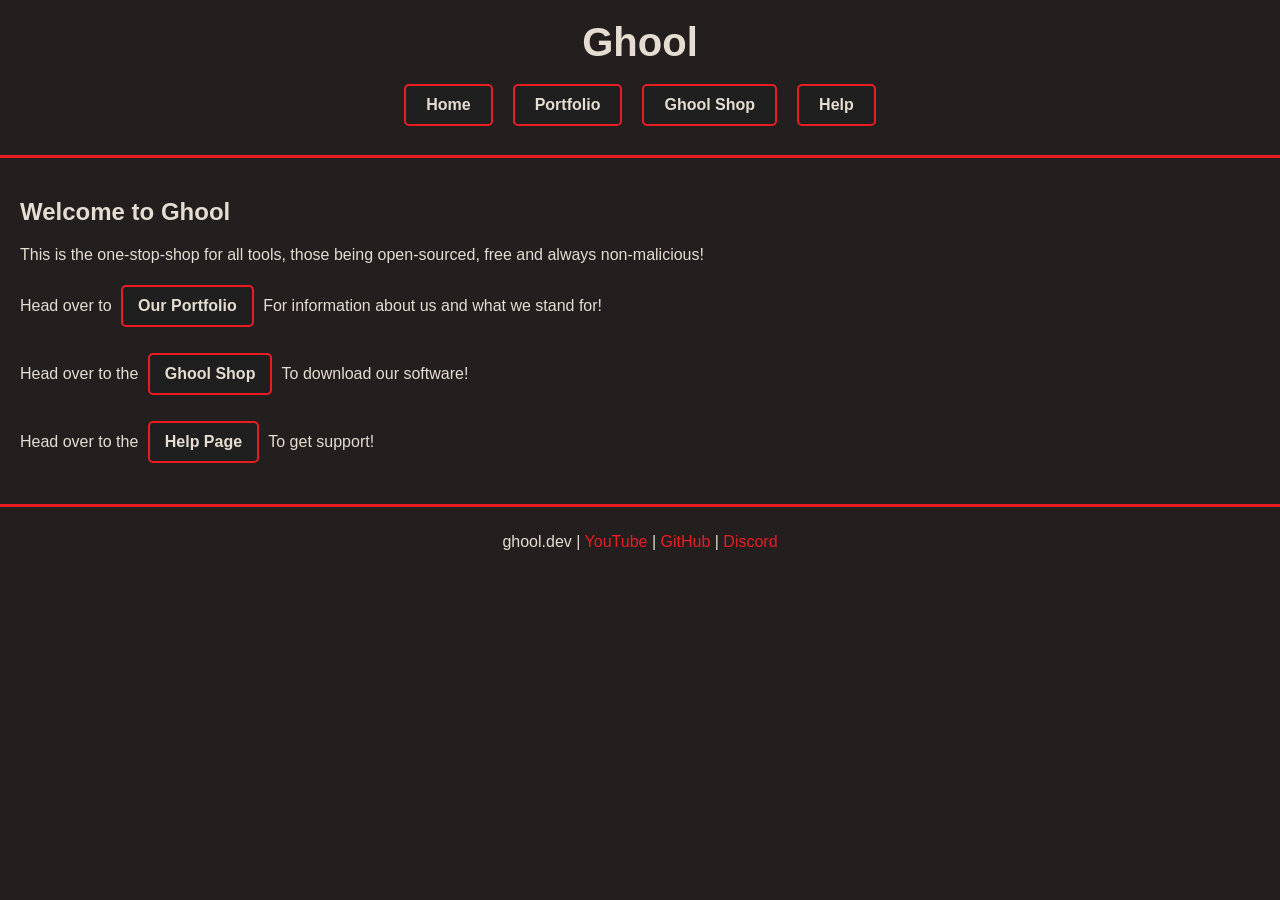
<file: index.html>
<!DOCTYPE html>
<html lang="en">
<head>
    <!-- Google tag (gtag.js) -->
    <script async src="https://www.googletagmanager.com/gtag/js?id=G-QF287VS82R"></script>
    <script>
      window.dataLayer = window.dataLayer || [];
      function gtag(){dataLayer.push(arguments);}
      gtag('js', new Date());
    
      gtag('config', 'G-QF287VS82R');
    </script>
    <meta charset="UTF-8">
    <meta name="viewport" content="width=device-width, initial-scale=1.0">
    <title>Ghool - Home</title>
    <link rel="stylesheet" href="styles.css">
    <link rel="icon" href="ghool.png" type="image/x-icon">
</head>
<body>
    <header>
        <h1>Ghool</h1>
        <nav>
            <a href="index.html">Home</a>
            <a href="portfolio.html">Portfolio</a>
            <a href="shop.html">Ghool Shop</a>
            <a href="help.html">Help</a>
        </nav>
    </header>

    <section>
        <h2>Welcome to Ghool</h2>
        <p>This is the one-stop-shop for all tools, those being open-sourced, free and always non-malicious!</p>
        <p>Head over to <a href="portfolio.html" class="button secondary">Our Portfolio</a> For information about us and what we stand for!</p>
        <p>Head over to the <a href="shop.html" class="button secondary">Ghool Shop</a> To download our software!</p>
        <p>Head over to the <a href="help.html" class="button secondary">Help Page</a> To get support!</p>
    </section>

    <footer>
        <p>ghool.dev | 
            <a href="https://www.youtube.com/@ghooldev" target="_blank" rel="noopener noreferrer">YouTube</a> | 
            <a href="https://github.com/ghooldev" target="_blank" rel="noopener noreferrer">GitHub</a> | 
            <a href="https://discord.gg/z7nycfqWFQ" target="_blank" rel="noopener">Discord</a>
        </p>
    </footer>
    <script src="scripts.js"></script>
</body>
</html>
</file>
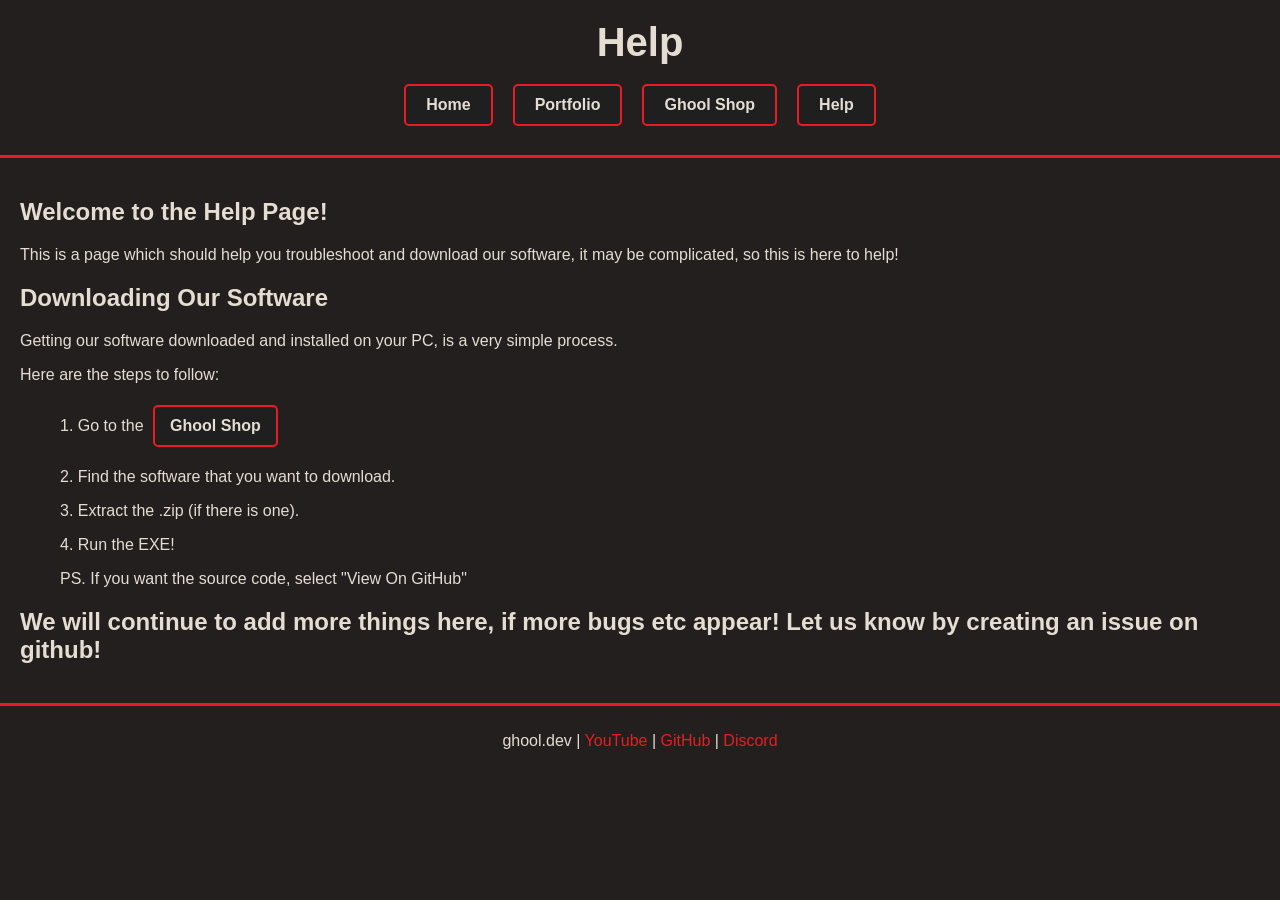
<file: help.html>
<!DOCTYPE html>
<html lang="en">
<head>
    <!-- Google tag (gtag.js) -->
    <script async src="https://www.googletagmanager.com/gtag/js?id=G-QF287VS82R"></script>
    <script>
      window.dataLayer = window.dataLayer || [];
      function gtag(){dataLayer.push(arguments);}
      gtag('js', new Date());
    
      gtag('config', 'G-QF287VS82R');
    </script>
    <meta charset="UTF-8">
    <meta name="viewport" content="width=device-width, initial-scale=1.0">
    <title>Ghool - Help</title>
    <link rel="stylesheet" href="styles.css">
    <link rel="icon" href="ghool.png" type="image/x-icon">
</head>
<body>
    <header>
        <h1>Help</h1>
        <nav>
            <a href="index.html">Home</a>
            <a href="portfolio.html">Portfolio</a>
            <a href="shop.html">Ghool Shop</a>
            <a href="help.html">Help</a>
        </nav>
    </header>

    <section>
        <h2>Welcome to the Help Page!</h2>
        <p>This is a page which should help you troubleshoot and download our software, it may be complicated, so this is here to help!</p>

        <h2>Downloading Our Software</h2>
        <p>Getting our software downloaded and installed on your PC, is a very simple process.</p>
        <p>Here are the steps to follow:</p>
        <ol>1. Go to the <a href="shop.html" class="button secondary">Ghool Shop</a></ol>
        <ol>2. Find the software that you want to download.</ol>
        <ol>3. Extract the .zip (if there is one).</ol>
        <ol>4. Run the EXE!</ol>
        <ol>PS. If you want the source code, select "View On GitHub"</ol>

        <h2>We will continue to add more things here, if more bugs etc appear! Let us know by creating an issue on github!</h2>
    </section>

    <footer>
        <p>ghool.dev | 
            <a href="https://www.youtube.com/@ghooldev" target="_blank" rel="noopener noreferrer">YouTube</a> | 
            <a href="https://github.com/ghooldev" target="_blank" rel="noopener noreferrer">GitHub</a> | 
            <a href="https://discord.gg/z7nycfqWFQ" target="_blank" rel="noopener">Discord</a>
        </p>
    </footer>
    <script src="scripts.js"></script>
</body>
</html>
</file>
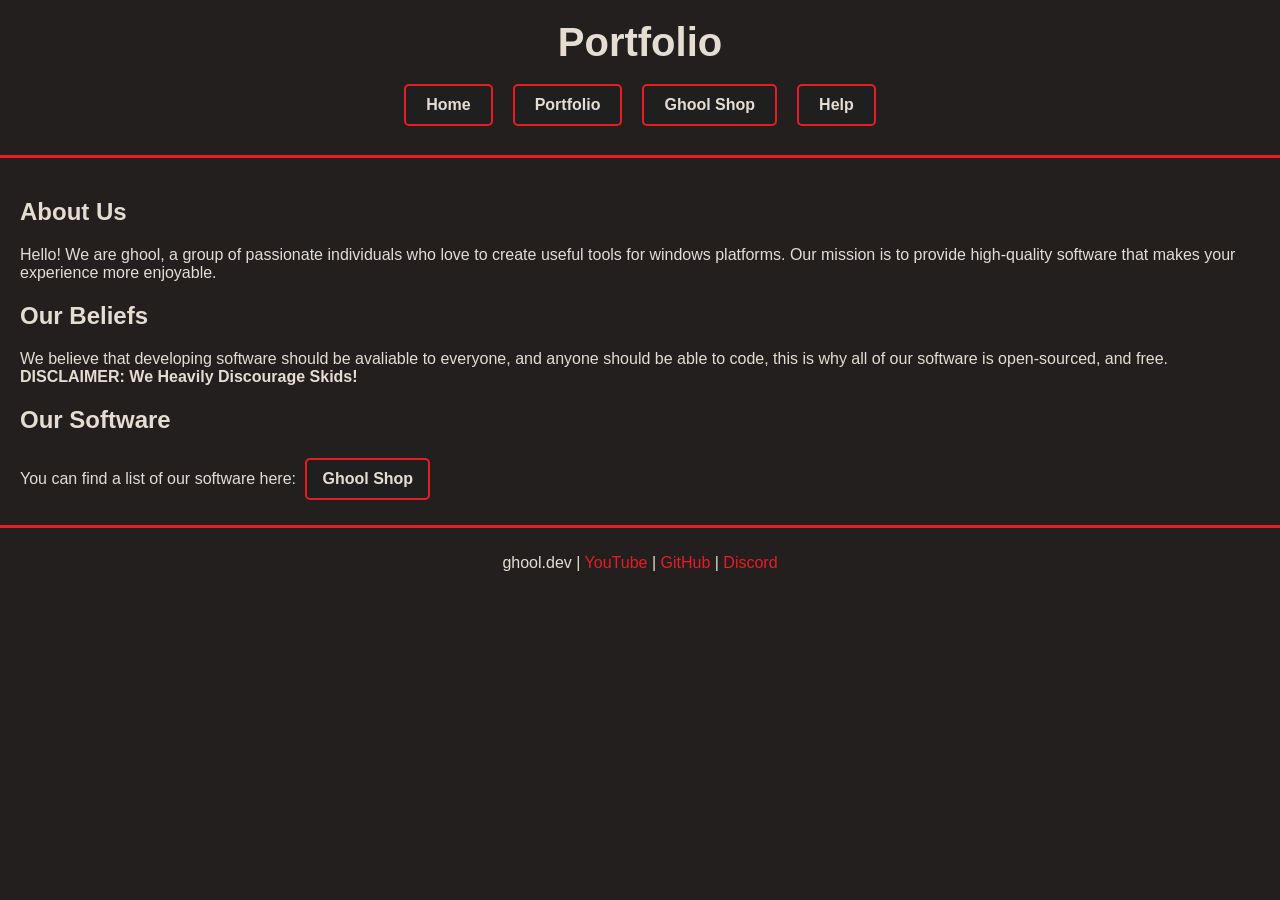
<file: portfolio.html>
<!DOCTYPE html>
<html lang="en">
<head>
    <!-- Google tag (gtag.js) -->
    <script async src="https://www.googletagmanager.com/gtag/js?id=G-QF287VS82R"></script>
    <script>
      window.dataLayer = window.dataLayer || [];
      function gtag(){dataLayer.push(arguments);}
      gtag('js', new Date());
    
      gtag('config', 'G-QF287VS82R');
    </script>
    <meta charset="UTF-8">
    <meta name="viewport" content="width=device-width, initial-scale=1.0">
    <title>Ghool - Portfolio</title>
    <link rel="stylesheet" href="styles.css">
    <link rel="icon" href="ghool.png" type="image/x-icon">
</head>
<body>
    <header>
        <h1>Portfolio</h1>
        <nav>
            <a href="index.html">Home</a>
            <a href="portfolio.html">Portfolio</a>
            <a href="shop.html">Ghool Shop</a>
            <a href="help.html">Help</a>
        </nav>
    </header>

    <section>
        <h2>About Us</h2>
        <a>Hello! We are ghool, a group of passionate individuals who love to create useful tools for windows platforms.
        Our mission is to provide high-quality software that makes your experience more enjoyable.
        </a>

        <h2>Our Beliefs</h2>
        <a>We believe that developing software should be avaliable to everyone, and anyone should be able to code, this is why all of our software is open-sourced, and free.
        <b>DISCLAIMER: We Heavily Discourage Skids!</b>

        <h2>Our Software</h2>
        <a>You can find a list of our software here: <a href="shop.html" class="button secondary">Ghool Shop</a>
    </section>

    <footer>
        <p>ghool.dev | 
            <a href="https://www.youtube.com/@ghooldev" target="_blank" rel="noopener noreferrer">YouTube</a> | 
            <a href="https://github.com/ghooldev" target="_blank" rel="noopener noreferrer">GitHub</a> | 
            <a href="https://discord.gg/z7nycfqWFQ" target="_blank" rel="noopener">Discord</a>
        </p>
    </footer>
    <script src="scripts.js"></script>
</body>
</html>
</file>
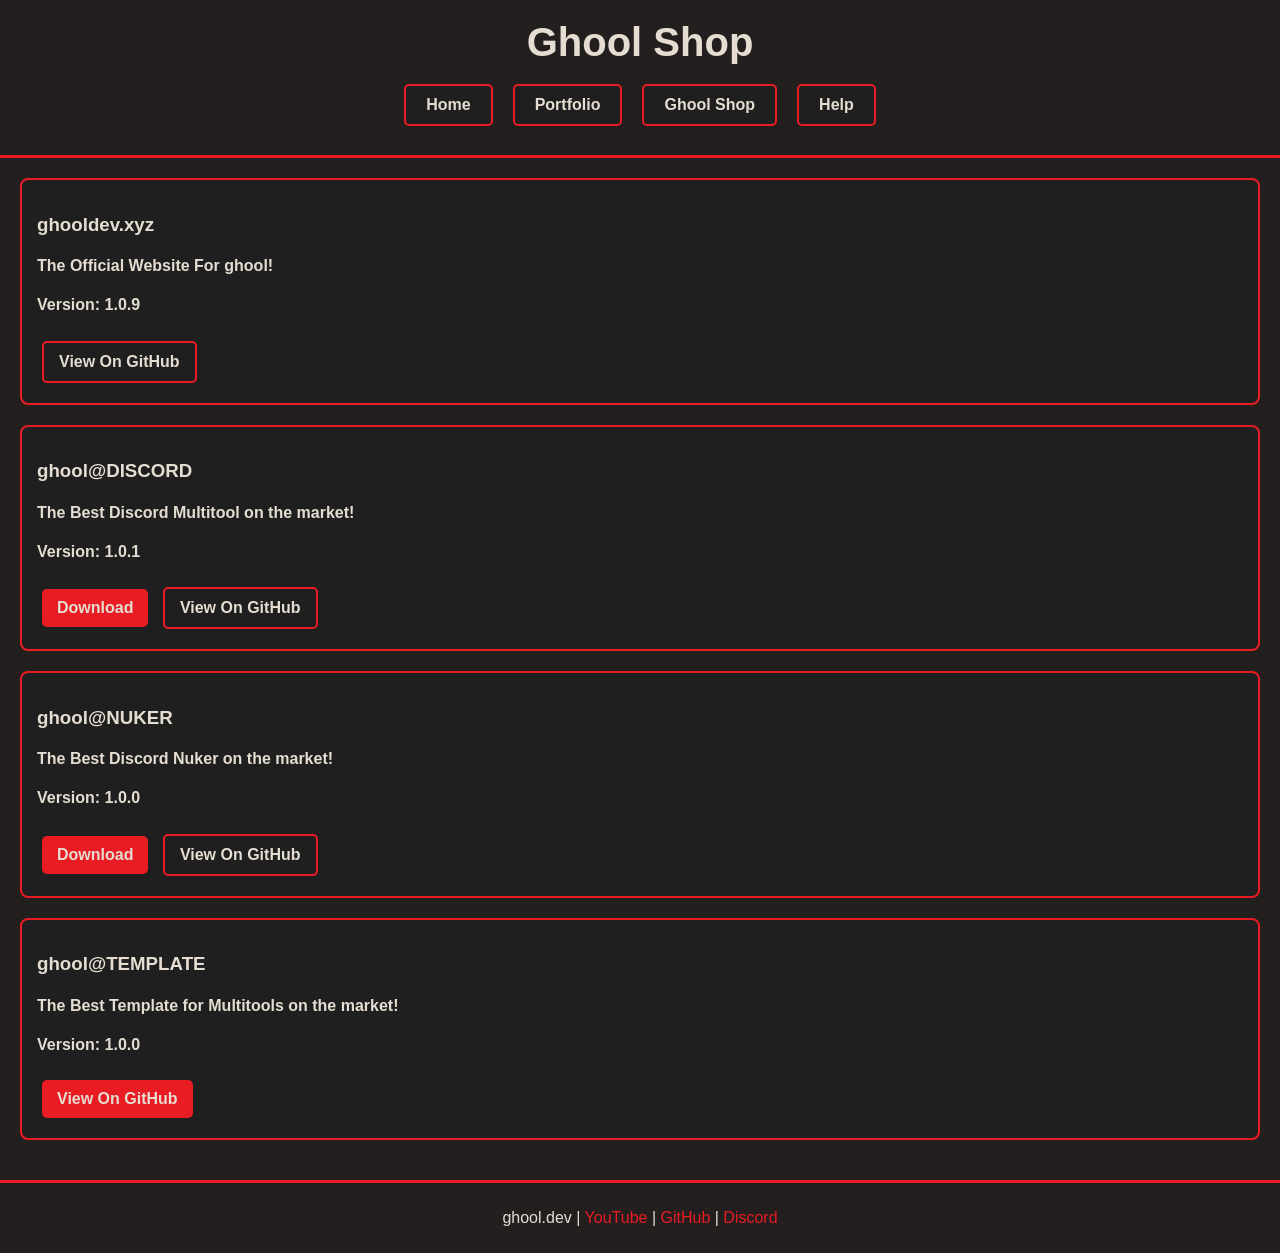
<file: shop.html>
<!DOCTYPE html>
<html lang="en">
<head>
    <!-- Google tag (gtag.js) -->
    <script async src="https://www.googletagmanager.com/gtag/js?id=G-QF287VS82R"></script>
    <script>
      window.dataLayer = window.dataLayer || [];
      function gtag(){dataLayer.push(arguments);}
      gtag('js', new Date());
    
      gtag('config', 'G-QF287VS82R');
    </script>
    <meta charset="UTF-8">
    <meta name="viewport" content="width=device-width, initial-scale=1.0">
    <title>Ghool - Shop</title>
    <link rel="stylesheet" href="styles.css">
    <link rel="icon" href="ghool.png" type="image/x-icon">
</head>
<body>
    <header>
        <h1>Ghool Shop</h1>
        <nav>
            <a href="index.html">Home</a>
            <a href="portfolio.html">Portfolio</a>
            <a href="shop.html">Ghool Shop</a>
            <a href="help.html">Help</a>
        </nav>
    </header>

    <section>
        <div class="project">
            <h3>ghooldev.xyz</h3>
            <h4>The Official Website For ghool!</h4>
            <h4>Version: 1.0.9</h4>
            <a href="https://github.com/ghooldev/ghoolonweb/" target="_blank" class="button secondary">View On GitHub</a>
        </div>
        <div class="project">
            <h3>ghool@DISCORD</h3>
            <h4>The Best Discord Multitool on the market!</h4>
            <h4>Version: 1.0.1</h4>
            <a href="https://github.com/ghooldev/ghool-discord/releases/latest/download/ghool@DISCORD.zip" target="_blank" class="button">Download</a>
            <a href="https://github.com/ghooldev/ghool-discord" target="_blank" class="button secondary">View On GitHub</a>
        </div>
        <div class="project">
            <h3>ghool@NUKER</h3>
            <h4>The Best Discord Nuker on the market!</h4>
            <h4>Version: 1.0.0</h4>
            <a href="https://github.com/ghooldev/ghool-discord-nuker/releases/latest/download/ghool@NUKER.exe" target="_blank" class="button">Download</a>
            <a href="https://github.com/ghooldev/ghool-discord-nuker" target="_blank" class="button secondary">View On GitHub</a>
        </div>
        <div class="project">
            <h3>ghool@TEMPLATE</h3>
            <h4>The Best Template for Multitools on the market!</h4>
            <h4>Version: 1.0.0</h4>
            <a href="https://github.com/ghooldev/ghool-template" target="_blank" class="button">View On GitHub</a>
        </div>
    </section>

    <footer>
        <p>ghool.dev | 
            <a href="https://www.youtube.com/@ghooldev" target="_blank" rel="noopener noreferrer">YouTube</a> | 
            <a href="https://github.com/ghooldev" target="_blank" rel="noopener noreferrer">GitHub</a> | 
            <a href="https://discord.gg/z7nycfqWFQ" target="_blank" rel="noopener">Discord</a>
        </p>
    </footer>
    <script src="scripts.js"></script>
</body>
</html>
</file>
<file: styles.css>
body {
    font-family: Arial, sans-serif;
    margin: 0;
    padding: 0;
    background-color: #231f1f; /* Ghost background color */
    color: #e5ddd1; /* Ghost's main body color */
}

header {
    background: #231f1f;
    padding: 20px;
    text-align: center;
    border-bottom: 3px solid #e91c24; /* Subtle red highlight in header */
}

header h1 {
    margin: 0;
    font-size: 2.5em;
    color: #e5ddd1;
}

nav {
    display: flex; /* Ensures all children are arranged in a row */
    justify-content: center; /* Centers the content horizontally */
    align-items: center; /* Centers the text vertically */
    gap: 20px; /* Adds space between links */
    margin-top: 10px;
    height: 60px; /* Ensures consistent height for the navbar */
    text-align: center; /* Ensures the text inside links is aligned */
}

nav a {
    display: inline-block; /* Ensures text stays inline with consistent alignment */
    color: #e5ddd1;
    text-decoration: none;
    font-weight: bold;
    padding: 10px 20px;
    background: #1f1f1f; /* Button background */
    border: 2px solid #e91c24; /* Red border for emphasis */
    border-radius: 5px;
    transition: background 0.3s, color 0.3s;
    text-align: center; /* Aligns the text inside the button */
}

/* Add button styles */
.button {
    display: inline-block;
    padding: 10px 15px;
    margin: 5px;
    font-size: 1em;
    font-weight: bold;
    color: #e5ddd1;
    background-color: #e91c24; /* Primary red for "Download" buttons */
    border: none;
    border-radius: 5px;
    text-decoration: none;
    text-align: center;
    transition: background-color 0.3s, color 0.3s;
}

.button.secondary {
    background-color: #1f1f1f; /* Neutral background for "View On GitHub" buttons */
    border: 2px solid #e91c24; /* Adds red border for secondary buttons */
}

.button:hover {
    background-color: #121212; /* Dark hover effect for all buttons */
    color: #e91c24; /* Red text on hover */
}

.button.secondary:hover {
    background-color: #e91c24; /* Red background for secondary button hover */
    color: #1f1f1f; /* Dark text on hover for secondary buttons */
}

section {
    padding: 20px;
}

.project {
    background: #1f1f1f;
    padding: 15px;
    border: 2px solid #e91c24; /* Red borders for focus */
    margin-bottom: 20px;
    border-radius: 8px;
}

footer {
    text-align: center;
    padding: 10px;
    background: #231f1f;
    border-top: 3px solid #e91c24; /* Footer with red border to mirror header */
}

footer a {
    color: #e91c24; /* Red links in footer */
    text-decoration: none;
}

footer a:hover {
    color: #e5ddd1; /* Hover effect for footer links */
}
</file>
